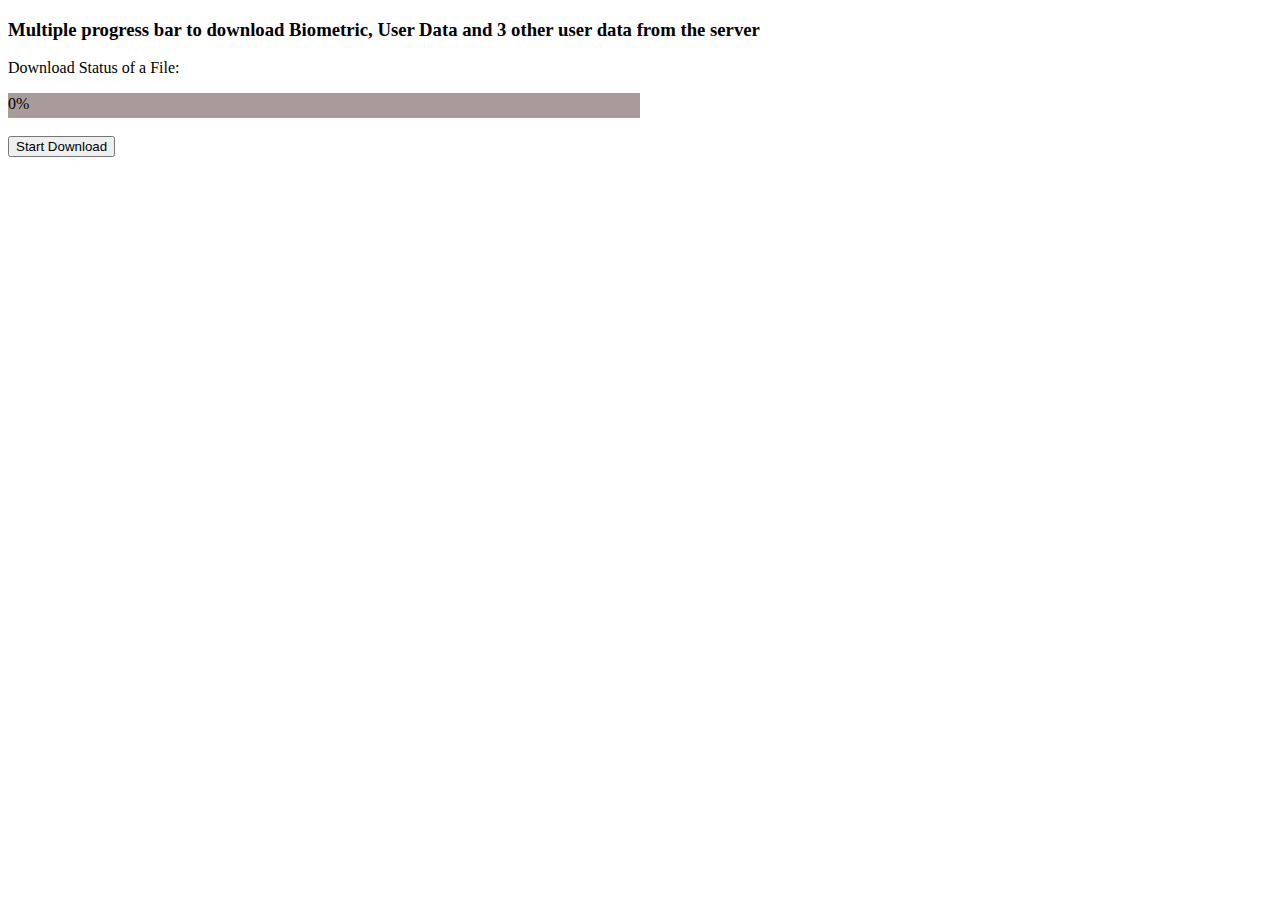
<file: index.html>
<!DOCTYPE html>
<html>
  <style>
    #Progress_Status {
      width: 50%;
      background-color: rgb(170, 155, 155);
    }

    #myprogressBar {
      width: 0%;
      height: 25px;
      background-color: #4caf50;
      text-align: center;
      line-height: 22px;
      color: black;
    }
  </style>
  <body>
    <h3>
      Multiple progress bar to download Biometric, User Data and 3 other user
      data from the server
    </h3>

    <p>Download Status of a File:</p>

    <div id="Progress_Status">
      <div id="myprogressBar">0%</div>
    </div>

    <br />
    <button onclick="update()">Start Download</button>

    <script>
      function update() {
        var element = document.getElementById("myprogressBar");
        var width = 0;
        var identity = setInterval(scene, 10);
        function scene() {
          if (width >= 100) {
            clearInterval(identity);
          } else {
            width++;
            element.style.width = width + "%";
            element.innerHTML = width * 1 + "%";
          }
        }
      }
    </script>
  </body>
</html>
</file>
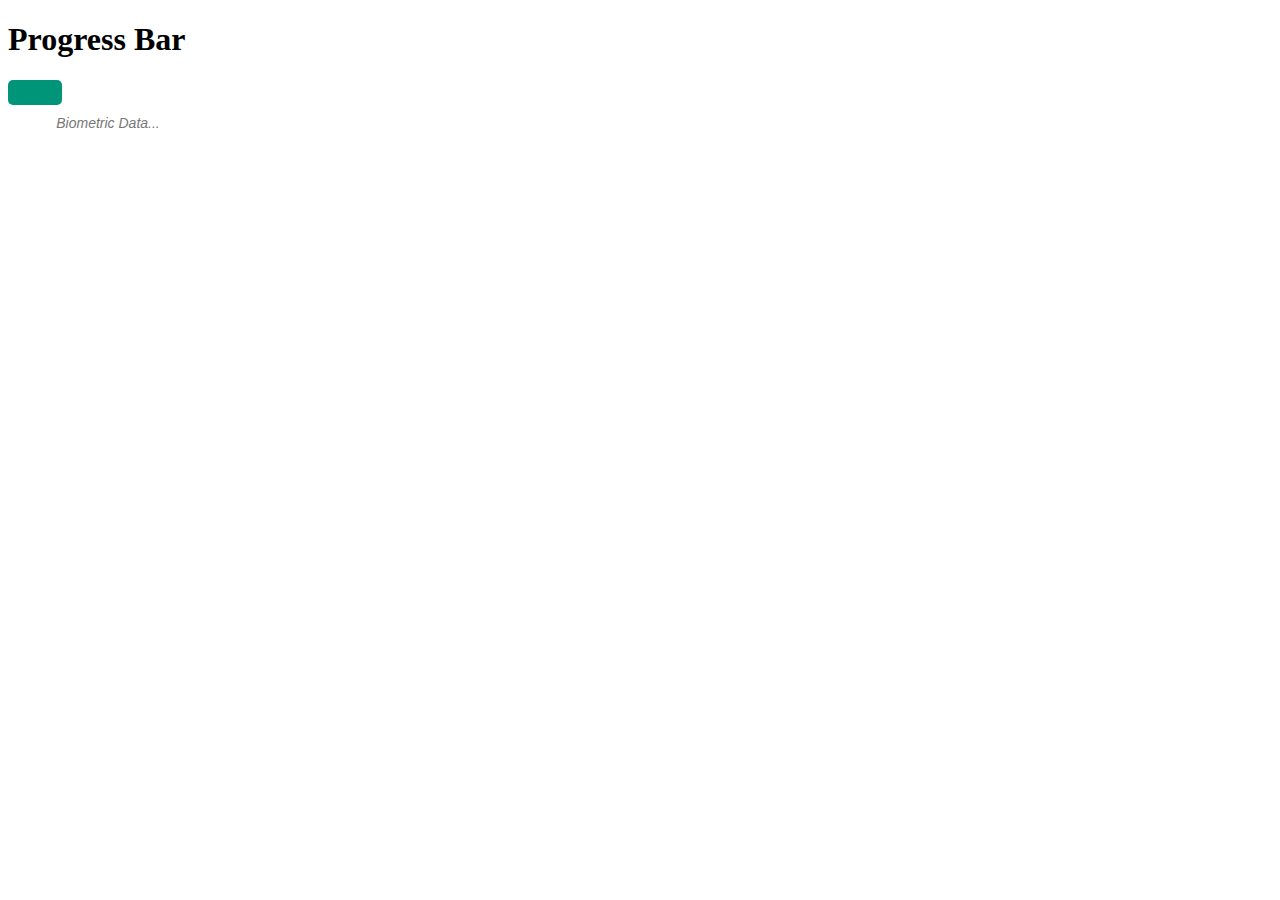
<file: second.html>
<!DOCTYPE html>
<html lang="en">
  <head>
    <meta charset="UTF-8" />
    <meta http-equiv="X-UA-Compatible" content="IE=edge" />
    <meta name="viewport" content="width=device-width, initial-scale=1.0" />
    <title>Progress Bar</title>
    <link rel="stylesheet" href="./style.css">
  </head>
  <body>
    
    <div class="progress" id="myProgressBar">
        <h1>Progress Bar</h1>
      <div class="progress-fill"></div>
      <div
        class="progress-text"
        data-stages="0:User Data,25:Biometric Data,20:Business Data,100:Done!"
      ></div>
    </div>
    <script src="./script.js"></script>
  </body>
</html>
</file>
<file: style.css>
.progress {
    width: 200px;
  }
  
  .progress-fill {
    height: 25px;
    width: 0%;
    border-radius: 5px;
    background: #009578;
    transition: width 0.5s;
  }
  
  .progress-text {
    padding: 10px;
    text-align: center;
    color: #777;
    font-size: 14px;
    font-style: italic;
    font-family: sans-serif;
  }
</file>
